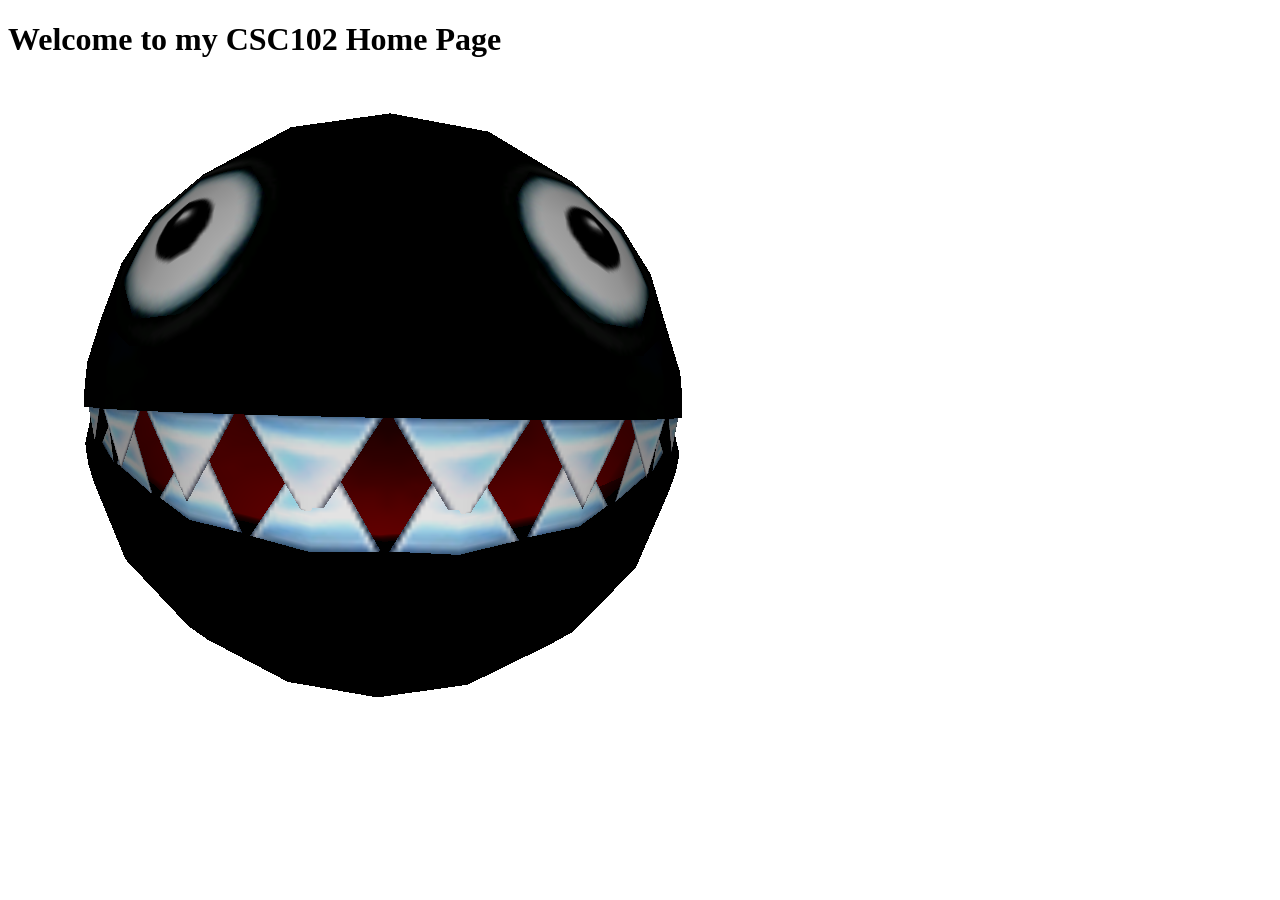
<file: index.html>
<!--Nathan Silva,September 21st-->
<!--DOCTYPE this is the the first tag on the page and it tells the browser that this is an HTML5 page-->
<!DOCTYPE html> 
<!-- the html tag goes next-->
<html>
    <!--the head section has info for the browser and search engine-->

    <head> 
        <title>CSC102 Home Page</title>
    </head>
    
    <!--the body section holds  the texts and images that we want to show to the user-->
    <body>
        <h1>Welcome to my CSC102 Home Page</h1>
        <!--p is the paragraph tag; has spacing around it by default-->
        <p>
            <!--img is the image tag-->
            <img id="meme Image" src="memePic"
        </p>
    </body>
</html>
</file>
